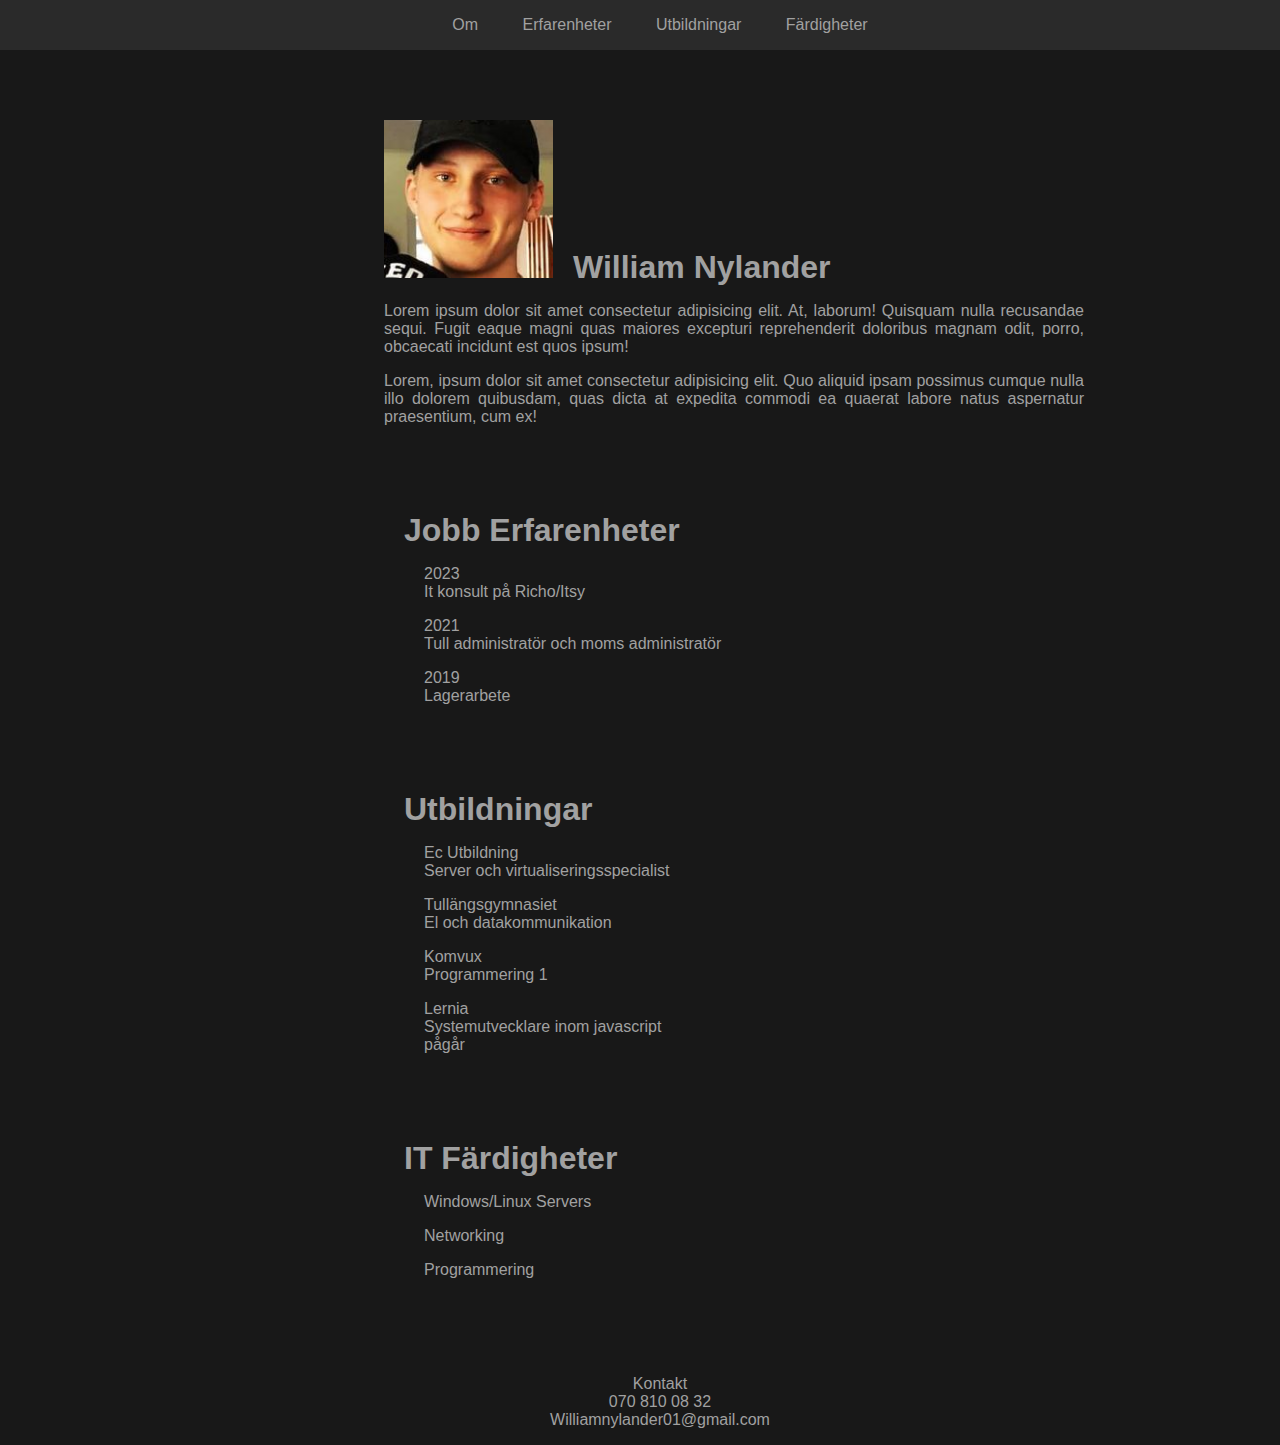
<file: Uppgift 7/index.html>
<!DOCTYPE html>
<html lang="en">
<head>
    <link rel="stylesheet" href="style.css">
    <meta charset="UTF-8">
    <meta name="viewport" content="width=device-width, initial-scale=1.0">
    <title>William Nylander CV</title>
</head>
<body>
<!-- --> 
<header>
    <!--navigation-->
    <nav>
        <ul id="nav-links">
            <li><a href="#om">Om</a></li>
            <li><a href="#Erfarenheter">Erfarenheter</a></li>
            <li><a href="#Utbildningar">Utbildningar</a></li>
            <li><a href="#Färdigheter">Färdigheter</a></li>
        </ul>
    </nav>
</header>
<div id="main-container">
    <!-- introduktion --> 
    <div class="sections" id="om">
        <div id="intro-h1">
            <img src="Images/img.png" alt="">
            <h1>William Nylander</h1>
        </div>
        <p>Lorem ipsum dolor sit amet consectetur adipisicing elit. At, laborum! Quisquam nulla recusandae sequi. Fugit eaque magni quas maiores excepturi reprehenderit doloribus magnam odit, porro, obcaecati incidunt est quos ipsum! </p>
        <p>Lorem, ipsum dolor sit amet consectetur adipisicing elit. Quo aliquid ipsam possimus cumque nulla illo dolorem quibusdam, quas dicta at expedita commodi ea quaerat labore natus aspernatur praesentium, cum ex!</p>
    </div>

    <!-- Jobb Erfarenheter --> 
    <div class="sections" id="Erfarenheter">
        <div>
            <h1>Jobb Erfarenheter</h1>
            <ul>
                <li>2023</li>
                <li>It konsult på Richo/Itsy</li>
            </ul>
            <ul>
                <li>2021</li>
                <li>Tull administratör och moms administratör</li>
            </ul>
            <ul>
                <li>2019</li>
                <li>Lagerarbete</li>
            </ul>
        </div>

    </div>

    <!-- utbildningar --> 
    <div class="sections" id="Utbildningar">
        <h1>Utbildningar</h1>
        <ul>
            <li>Ec Utbildning</li>
            <li>Server och virtualiseringsspecialist</li>
        </ul>
        <ul>
            <li>Tullängsgymnasiet</li>
            <li>El och datakommunikation</li>
        </ul>
        <ul>
            <li>Komvux</li>
            <li>Programmering 1</li>
        </ul>
        <ul>
            <li>Lernia</li>
            <li>Systemutvecklare inom javascript</li>
            <li>pågår</li>
        </ul>

    </div>

    <!-- IT Färdigheter --> 
    <div class="sections" id="Färdigheter">
        <h1>IT Färdigheter</h1>
        <ul>
            <li>Windows/Linux Servers</li>
        </ul>
        <ul>
            <li>Networking</li>
        </ul>
        <ul>
            <li>Programmering</li>
        </ul>
    </div>
</div>

<!-- Kontakt info -->
<nav id="bottom-nav">
    <ul id="bottom-nav-links">
        <li>Kontakt</li>
        <li>070 810 08 32</li>
        <li>Williamnylander01@gmail.com</li>
    </ul>
</nav>

</body>
</html>
</file>
<file: Uppgift 7/style.css>
body{
    font-family: "Helvetica Neue",Helvetica,Tahoma,sans-serif;
    box-sizing: border-box;
    background: #181818;
    color: #a1a1a1;
    margin: 0;
    padding: 0;

}

#main-container{
    text-align: justify;
    padding-left: 30%;
    margin-bottom: 50px;
    width: 700px;
   
    
}

li{
    font-weight: 500;
    font-size: 16px;
    list-style-type: none;
}

header{
    display: flex;
    justify-content: center;
    padding: 0px 10%;
    background-color: #2a2a2a;
}

#nav-links{
    list-style: none;

}
#nav-links li{
    display: inline-block;
    padding: 0px 20px;
}

#nav-links li a{
    color: #a1a1a1;
    transition: all 0.3s ease 0s;
    text-decoration: none;
}
#nav-links li a:hover{
    color: rgb(255, 255, 255);
}

#bottom-nav-links{
    display: flex;
    align-items: center;
    justify-content: center;
    flex-direction: column;
    text-align: center;
}

#intro-h1 {
    display: flex;
    flex-direction: row;
    justify-content: flex-start;
    align-items: baseline;
}

h1{
    margin-top: 0px;
    margin-bottom: 0px;
    padding-left: 20px;
}

.sections{
    padding-top: 70px;

}

#bottom-nav{
    padding-top: 30px;
}
</file>
